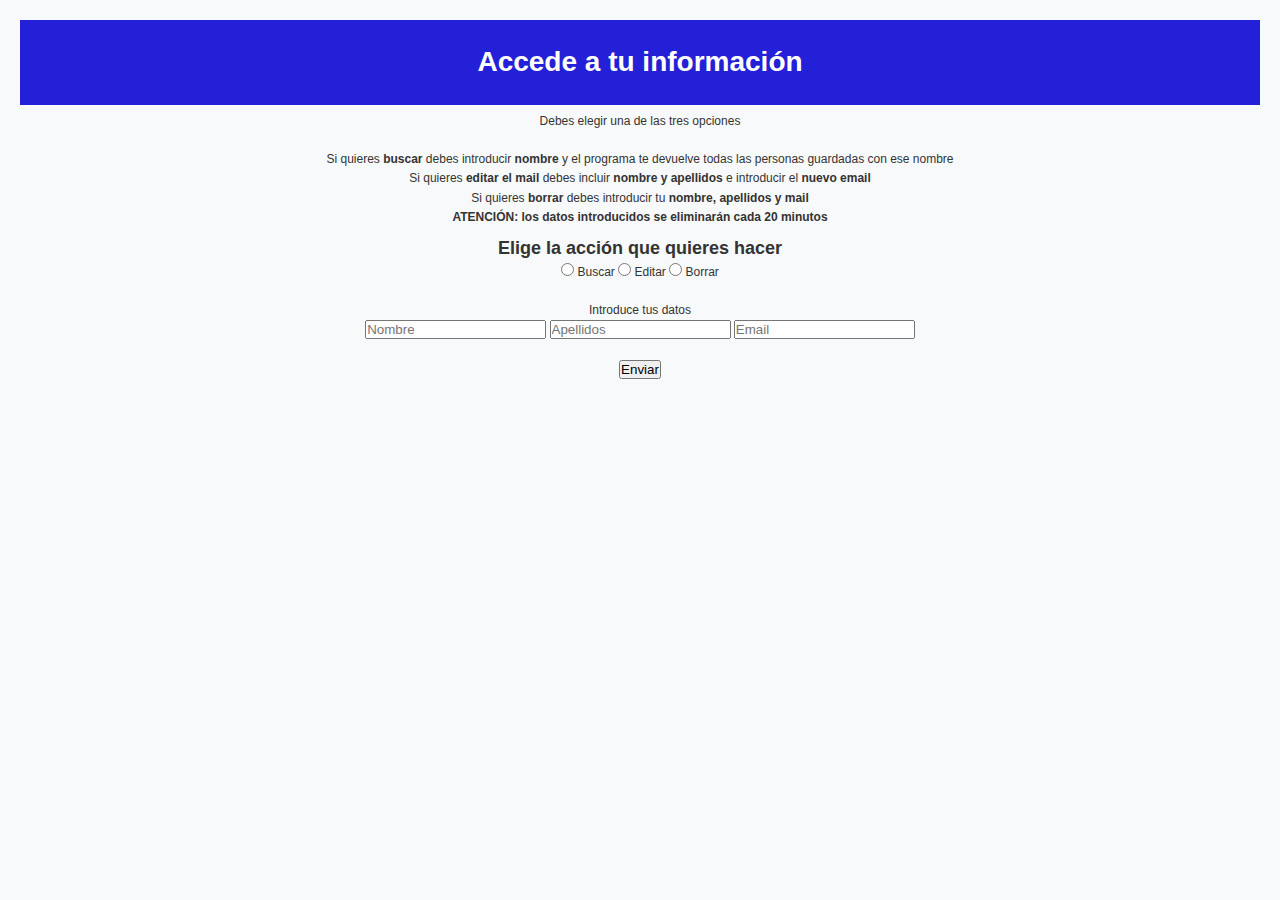
<file: src/main/resources/static/informacion.html>
<!DOCTYPE html>
<html lang="es">
<head>
    <title>Información</title>
    <link rel="stylesheet" href="styles.css">
    <meta charset="utf-8">
    <meta name="viewport" content="width=device-width, initial-scale=1">
    <meta name="description" content="Únete al voluntariado y sé parte de La Barana.">
</head>
<body>

<header>
    <h1>Accede a tu información</h1>
</header>

<p>Debes elegir una de las tres opciones<br><br>
    Si quieres <strong>buscar</strong> debes introducir <strong>nombre</strong> y el programa te devuelve todas las personas guardadas con ese nombre<br>
    Si quieres <strong>editar el mail</strong> debes incluir <strong>nombre y apellidos</strong> e introducir el <strong>nuevo email</strong><br>
    Si quieres <strong>borrar</strong> debes introducir tu <strong>nombre, apellidos y mail</strong><br>
    <strong>ATENCIÓN: los datos introducidos se eliminarán cada 20 minutos</strong> <br>
</p>

<form id="formulario-voluntariado">
    <h2>Elige la acción que quieres hacer</h2>

    <label>
        <input type="radio" name="opcion" value="buscar" required>
        Buscar
    </label>

    <label>
        <input type="radio" name="opcion" value="editar">
        Editar
    </label>

    <label>
        <input type="radio" name="opcion" value="borrar">
        Borrar
    </label><br><br>

    <label>Introduce tus datos</label> <br>
    <input type="text" id="nombre" placeholder="Nombre" required>
    <input type="text" id="apellidos" placeholder="Apellidos">
    <input type="email" id="email" placeholder="Email"> <br><br>

    <button type="submit">Enviar</button>
</form>

<div id="resultados"></div>

<script>
    document.getElementById("formulario-voluntariado").addEventListener("submit", function (event) {
        event.preventDefault();

        const opcion = document.querySelector('input[name="opcion"]:checked').value;
        const nombre = document.getElementById("nombre").value.trim().toLowerCase();
        const apellidos = document.getElementById("apellidos").value.trim().toLowerCase();
        const email = document.getElementById("email").value.trim().toLowerCase();
        const resultadosDiv = document.getElementById("resultados");
        const urlBase = "http://localhost:8080/api/personas";
        const usuario = "usuario";
        const clave = "clave";
        const authHeader = "Basic " + btoa(usuario + ":" + clave); //lo necesitamos para la autenticación (idea de ChatGPT)

        resultadosDiv.innerHTML = ""; // Limpiar resultados anteriores

        if (opcion === "buscar") {
            if (!nombre) {
                alert("Por favor, introduce un nombre para buscar.");
                return;
            }

            fetch(`${urlBase}/${encodeURIComponent(nombre)}`, {
                method: "GET",
                headers: {
                    "Authorization": authHeader
                }
            })
                .then(res => {
                    if (!res.ok) throw new Error("Error al buscar");
                    return res.json();
                })
                .then(data => {
                    resultadosDiv.innerHTML = "<h2>Resultados encontrados:</h2>";
                    if (!data || data.length === 0) {
                        resultadosDiv.innerHTML += "<p>No se encontró ninguna coincidencia.</p>";
                    } else {
                        const lista = document.createElement("ul");
                        data.forEach(p => {
                            const item = document.createElement("li");
                            item.textContent = `Nombre: ${p.nombre}, Apellidos: ${p.apellidos}, Email: ${p.email}`;
                            lista.appendChild(item);
                        });
                        resultadosDiv.appendChild(lista);
                    }
                })
                .catch(error => {
                    console.error("Error al buscar:", error);
                    resultadosDiv.innerHTML = "<p style='color:red;'>Hubo un error al buscar la información.</p>";
                });

        } else if (opcion === "editar") {
            if (!nombre || !apellidos || !email) {
                alert("Para editar, introduce nombre, apellidos y el nuevo email.");
                return;
            }

            const nuevosDatos = { nombre, apellidos, email };

            fetch(`${urlBase}/editar`, {
                method: "PUT",
                headers: {
                    "Content-Type": "application/json",
                    "Authorization": authHeader
                },
                body: JSON.stringify(nuevosDatos)
            })
                .then(res => {
                    if (res.status === 404) {
                        alert("No se encontró ninguna persona con ese nombre y apellidos.");
                        throw new Error("No encontrada");
                    }
                    if (!res.ok) throw new Error("Error al editar");
                    return res.json();
                })
                .then(data => {
                    alert(`Email actualizado:\nNombre: ${data.nombre}\nApellidos: ${data.apellidos}\nNuevo Email: ${data.email}`);
                })
                .catch(error => {
                    console.error("Error al editar:", error);
                    if (error.message !== "No encontrada") {
                        alert("No se pudo editar la persona.");
                    }
                });

        } else if (opcion === "borrar") {
            if (!nombre || !apellidos || !email) {
                alert("Para borrar, debes completar nombre, apellidos y mail.");
                return;
            }

            const datosBorrar = { nombre, apellidos, email };

            fetch(`${urlBase}/eliminar`, {
                method: "DELETE",
                headers: {
                    "Content-Type": "application/json",
                    "Authorization": authHeader
                },
                body: JSON.stringify(datosBorrar)
            })
                .then(res => {
                    if (res.status === 204) {
                        alert("Persona eliminada correctamente.");
                    } else {
                        throw new Error("No se pudo eliminar");
                    }
                })
                .catch(error => {
                    console.error("Error al borrar:", error);
                    alert("No se pudo borrar la persona.");
                });

        } else {
            alert("Selecciona una opción válida.");
        }
    });
</script>

</body>
</html>
</file>
<file: src/main/resources/static/styles.css>
/*INDEX*/
/*CONóCENOS*/
/* Estilo del blockquote */
blockquote {
    font-family: Georgia, serif;
    font-size: 19px;
    font-style: italic;
    background: #f8f9fa;
    margin: 20px;
    padding: 20px;
    border-left: 5px solid #2320d7;
    border-radius: 10px;
    box-shadow: 2px 2px 10px rgba(0, 0, 0, 0.1);
}

blockquote::before {
    content: "❝";
    font-size: 30px;
    font-weight: bold;
    color: #2320d7;
    margin-right: 10px;
}

blockquote::after {
    content: "❞";
    font-size: 30px;
    font-weight: bold;
    color: #2320d7;
    margin-left: 10px;
}



/* 🔹 Aumentar el tamaño de la tabla */
table {
    width: 100%;  /* Hace que la tabla ocupe todo el ancho disponible */
    max-width: 1200px; /* Puedes ajustarlo según necesites */
    margin: 20px auto; /* Centra la tabla */
    font-size: 20px; /* Aumenta el tamaño del texto */
    border-collapse: collapse;
}

/* 🔹 Aumentar el tamaño de las celdas */
th, td {
    padding: 15px; /* Más espacio dentro de las celdas */
    text-align: center;
}

/* 🔹 Ajustar la cabecera */
th {
    background: #007bff;
    color: white;
    font-size: 22px;
    padding: 18px;
}

/* 🔹 Ajustar el título de la tabla */
#formato_tabla {
    font-size: 24px;
    font-weight: bold;
    margin-bottom: 15px;
    display: block;
    text-align: center;
}

/* 🔹 Alternar colores de filas */
tbody tr:nth-child(odd) {
    background-color: #f8f9fa;
}

tbody tr:nth-child(even) {
    background-color: #e9ecef;
}

/* 🔹 Asegurar que sea responsive */
@media (max-width: 768px) {
    table {
        font-size: 16px;
    }

    th, td {
        padding: 10px;
    }
}


/* 🎯 GRID ADAPTABLE PARA TODA LA WEB */
body {
    display: grid;
    grid-template-columns: 2fr 3fr 1fr;
    grid-template-areas:
        "header   header header"
        "sections main   index"
        "footer   footer footer";
    gap: 7px;
    padding: 12px;
    text-align: center;
    font: 12px sans-serif;
}

/* 📱 Modo responsivo para pantallas pequeñas */
@media (max-width: 600px) {
    body {
        grid-template-columns: 1fr;
        grid-template-areas:
            "header"
            "sections"
            "index"
            "main"
            "footer";
    }
}

/* 🎨 Asignación de áreas */
header {
    grid-area: header;
}
nav {
    grid-area: sections;
}
main {
    grid-area: main;
}
aside {
    grid-area: index;
}
footer {
    grid-area: footer;
}


/* 🔹 Reset general */
body {
    font-family: Arial, sans-serif;
    line-height: 1.6;
    margin: 0;
    padding: 0;
    background: #fff;
    color: #333;
}

/* 🔹 Encabezado */
header {
    background: #2320d7;
    color: white;
    text-align: center;
    padding: 20px;
}

h1 {
    font-size: 28px;
}

/* 🔹 Menú de navegación */
nav {
    text-align: center;
    padding: 15px;
    background: #f8f9fa;
}

.menu {
    list-style: none;
    padding: 0;
    margin: 0;
    display: flex;
    justify-content: center;
    gap: 15px;
}

.menu li {
    display: inline;
}

.menu a {
    text-decoration: none;
    color: white;
    background: #007bff;
    padding: 12px 20px;
    border-radius: 5px;
    font-weight: bold;
    transition: all 0.3s ease-in-out;
}

.menu a:hover {
    background: #0056b3;
    transform: scale(1.1);
}

/* 🔹 Secciones */
section {
    padding: 20px;
    margin: 20px auto;
    background: #f8f9fa;
    border-radius: 10px;
    max-width: 900px;
    text-align: center;
}

/* 🔹 Botones generales */
.boton {
    display: inline-block;
    font-size: 16px;
    padding: 12px 20px;
    background-color: #007bff;
    color: white;
    border-radius: 5px;
    text-decoration: none;
    font-weight: bold;
    transition: all 0.3s ease-in-out;
}

.boton:hover {
    background-color: #0056b3;
    transform: scale(1.1);
}

/* 🔹 Botón de cerrar */
.cerrar {
    background-color: red;
}

.cerrar:hover {
    background-color: darkred;
}

/* 🔹 Imagen en voluntariado */
#voluntariado img {
    max-width: 100%;
    border-radius: 10px;
    margin-top: 10px;
}

/* 🔹 Pie de página */
footer {
    text-align: center;
    padding: 20px;
    background: #2320d7;
    color: white;
    margin-top: 20px;
}


/* 🔹 Reset general para ocupar toda la pantalla */
* {
    margin: 0;
    padding: 0;
    box-sizing: border-box;
}

/* 🔹 Ajuste para que el body ocupe toda la pantalla */
body {
    font-family: Arial, sans-serif;
    line-height: 1.6;
    display: flex;
    flex-direction: column;
    min-height: 100vh; /* Asegura que ocupe el 100% de la pantalla */
    background: #fff;
    color: #333;
}


/* 🔹 Secciones */
section {
    padding: 40px;
    margin: 20px auto;
    background: #f8f9fa;
    border-radius: 12px;
    width: 90%;
    max-width: 1000px;
    text-align: center;
    box-shadow: 2px 2px 15px rgba(0, 0, 0, 0.1);
}

/* 🔹 Botones */
.boton {
    display: inline-block;
    font-size: 20px;
    padding: 15px 25px;
    background-color: #007bff;
    color: white;
    border-radius: 8px;
    text-decoration: none;
    font-weight: bold;
    transition: all 0.3s ease-in-out;
}

.boton:hover {
    background-color: #0056b3;
    transform: scale(1.1);
}

/* 🔹 Botón de cerrar */
.cerrar {
    background-color: red;
}

.cerrar:hover {
    background-color: darkred;
}

/* 🔹 Imagen en voluntariado */
.imagen-contenedor {
    display: flex;
    justify-content: center;
    margin-top: 20px;
}

#voluntariado img {
    width: 100%;
    max-width: 600px; /* Tamaño grande */
    height: auto;
    border-radius: 15px;
    box-shadow: 4px 4px 10px rgba(0, 0, 0, 0.2);
}

/* 🔹 Pie de página */
footer {
    text-align: center;
    padding: 20px;
    background: #2320d7;
    color: white;
    margin-top: 20px;
}

/* 🔹 Botón llamativo para "Hazte voluntari@" */
.boton-llamativo {
    display: inline-block;
    font-size: 22px;
    padding: 16px 30px;
    background: linear-gradient(45deg, #FF5733, #FFBD33);
    color: white;
    font-weight: bold;
    text-decoration: none;
    border-radius: 50px;
    text-align: center;
    transition: all 0.3s ease-in-out;
    box-shadow: 4px 4px 12px rgba(0, 0, 0, 0.2);
    animation: parpadeo 1.5s infinite alternate;
}

/* Efecto hover */
.boton-llamativo:hover {
    background: linear-gradient(45deg, #FFBD33, #FF5733);
    transform: scale(1.1);
    box-shadow: 6px 6px 15px rgba(0, 0, 0, 0.3);
}

/* Animación de parpadeo */
@keyframes parpadeo {
    0% { transform: scale(1); }
    100% { transform: scale(1.05); }
}


/* 🔹 Centrar la imagen */
.imagen-contenedor {
    display: flex;
    justify-content: center;
    align-items: center;
    width: 100%;
    margin: 20px 0;
}

.imagen-centrada {
    width: 80%;  /* Ajusta el tamaño */
    max-width: 800px; /* Máximo tamaño */
    height: auto;
    border-radius: 10px; /* Bordes redondeados */
    box-shadow: 4px 4px 15px rgba(0, 0, 0, 0.2); /* Sombra suave */
}

/* 🔹 Otros estilos generales */
body {
    font-family: Arial, sans-serif;
    line-height: 1.6;
    text-align: center;
    margin: 0;
    padding: 0;
    background: #fff;
    color: #333;
}

header {
    background: #2320d7;
    color: white;
    padding: 20px;
    font-size: 28px;
}

nav ul {
    list-style: none;
    padding: 0;
    display: flex;
    justify-content: center;
    gap: 15px;
}

nav ul li {
    display: inline;
}

nav a {
    text-decoration: none;
    color: white;
    background: #007bff;
    padding: 12px 20px;
    border-radius: 5px;
    font-weight: bold;
    transition: all 0.3s ease-in-out;
}

nav a:hover {
    background: #0056b3;
}

section {
    padding: 20px;
    margin: 20px auto;
    background: #f8f9fa;
    border-radius: 10px;
    max-width: 900px;
}

/* 🔹 Botón WhatsApp */
.whatsapp-boton {
    display: flex;
    align-items: center;
    justify-content: center;
    gap: 10px;
    font-size: 18px;
    padding: 12px 25px;
    background-color: #25D366;
    color: white;
    font-weight: bold;
    text-decoration: none;
    border-radius: 30px;
    transition: all 0.3s ease-in-out;
    box-shadow: 2px 2px 10px rgba(0, 0, 0, 0.3);
    width: fit-content;
    margin: auto;
}

.whatsapp-boton img {
    width: 24px;
    height: 24px;
}

.whatsapp-boton:hover {
    transform: scale(1.1);
    background-color: #128C7E;
}


/* 🔹 Formulario más grande y llamativo */
.formulario {
    background: #f8f9fa;
    padding: 30px;
    border-radius: 15px;
    box-shadow: 4px 4px 15px rgba(0, 0, 0, 0.2);
    max-width: 600px;
    margin: 0 auto;
    text-align: left;
}

.titulo-formulario {
    text-align: center;
    font-size: 28px;
    margin-bottom: 20px;
    color: #2320d7;
}

/* 🔹 Inputs más grandes y visibles */
.formulario input,
.formulario select {
    width: 100%;
    padding: 10px;
    margin: 8px 0;
    border: 2px solid #007bff;
    border-radius: 8px;
    font-size: 16px;
}

/* 🔹 Botón de formulario llamativo */
.boton-formulario {
    display: block;
    width: 100%;
    padding: 15px;
    font-size: 20px;
    font-weight: bold;
    color: white;
    background: linear-gradient(45deg, #FF5733, #FFBD33);
    border: none;
    border-radius: 8px;
    cursor: pointer;
    text-align: center;
    transition: all 0.3s ease-in-out;
    box-shadow: 4px 4px 12px rgba(0, 0, 0, 0.2);
    animation: parpadeo 1.5s infinite alternate;
}

.boton-formulario:hover {
    background: linear-gradient(45deg, #FFBD33, #FF5733);
    transform: scale(1.05);
}

/* 🔹 Animación de parpadeo */
@keyframes parpadeo {
    0% { transform: scale(1); }
    100% { transform: scale(1.05); }
}

/* 🔹 Centrar la imagen */
.imagen-contenedor {
    display: flex;
    justify-content: center;
    align-items: center;
    width: 100%;
    margin: 20px 0;
}

.imagen-centrada {
    width: 80%;
    max-width: 800px;
    height: auto;
    border-radius: 10px;
    box-shadow: 4px 4px 15px rgba(0, 0, 0, 0.2);
}


/* 🔹 ESTILOS GENERALES */
* {
    margin: 0;
    padding: 0;
    box-sizing: border-box;
}

body {
    font-family: Arial, sans-serif;
    line-height: 1.6;
    background: #f8f9fa;
    color: #333;
    text-align: center;
    padding: 20px;
}

/* 🔹 BOTÓN MOSTRAR MENSAJE */
.boton {
    display: inline-block;
    font-size: 18px;
    padding: 12px 20px;
    background-color: #007bff;
    color: white;
    border-radius: 8px;
    text-decoration: none;
    font-weight: bold;
    transition: all 0.3s ease-in-out;
    box-shadow: 2px 2px 8px rgba(0, 0, 0, 0.2);
}

.boton:hover {
    background-color: #0056b3;
    transform: scale(1.05);
}

/* 🔹 MODAL - SECCIÓN DEL MENSAJE */
.modal {
    display: none; /* 🔹 Oculto por defecto */
    position: fixed;
    top: 50%;
    left: 50%;
    transform: translate(-50%, -50%);
    background: white;
    padding: 30px;
    width: 80%;
    max-width: 600px;
    border-radius: 10px;
    box-shadow: 0px 4px 15px rgba(0, 0, 0, 0.2);
    animation: fadeIn 0.3s ease-in-out;
}

/* 🎯 Activa el modal cuando el hash coincide con el ID */
.modal:target {
    display: block;
}

/* 🔹 CONTENIDO DEL MODAL */
.modal-contenido {
    text-align: center;
}

/* 🔹 BOTÓN CERRAR */
.boton.cerrar {
    display: inline-block;
    margin-top: 20px;
    padding: 12px 20px;
    background: #dc3545;
    font-size: 18px;
    border-radius: 8px;
    font-weight: bold;
    color: white;
    text-decoration: none;
    transition: all 0.3s ease-in-out;
}

.boton.cerrar:hover {
    background: #a71d2a;
    transform: scale(1.05);
}

/* 🔹 ANIMACIÓN DE APARICIÓN */
@keyframes fadeIn {
    from {
        opacity: 0;
        transform: translate(-50%, -55%);
    }
    to {
        opacity: 1;
        transform: translate(-50%, -50%);
    }
}
</file>
